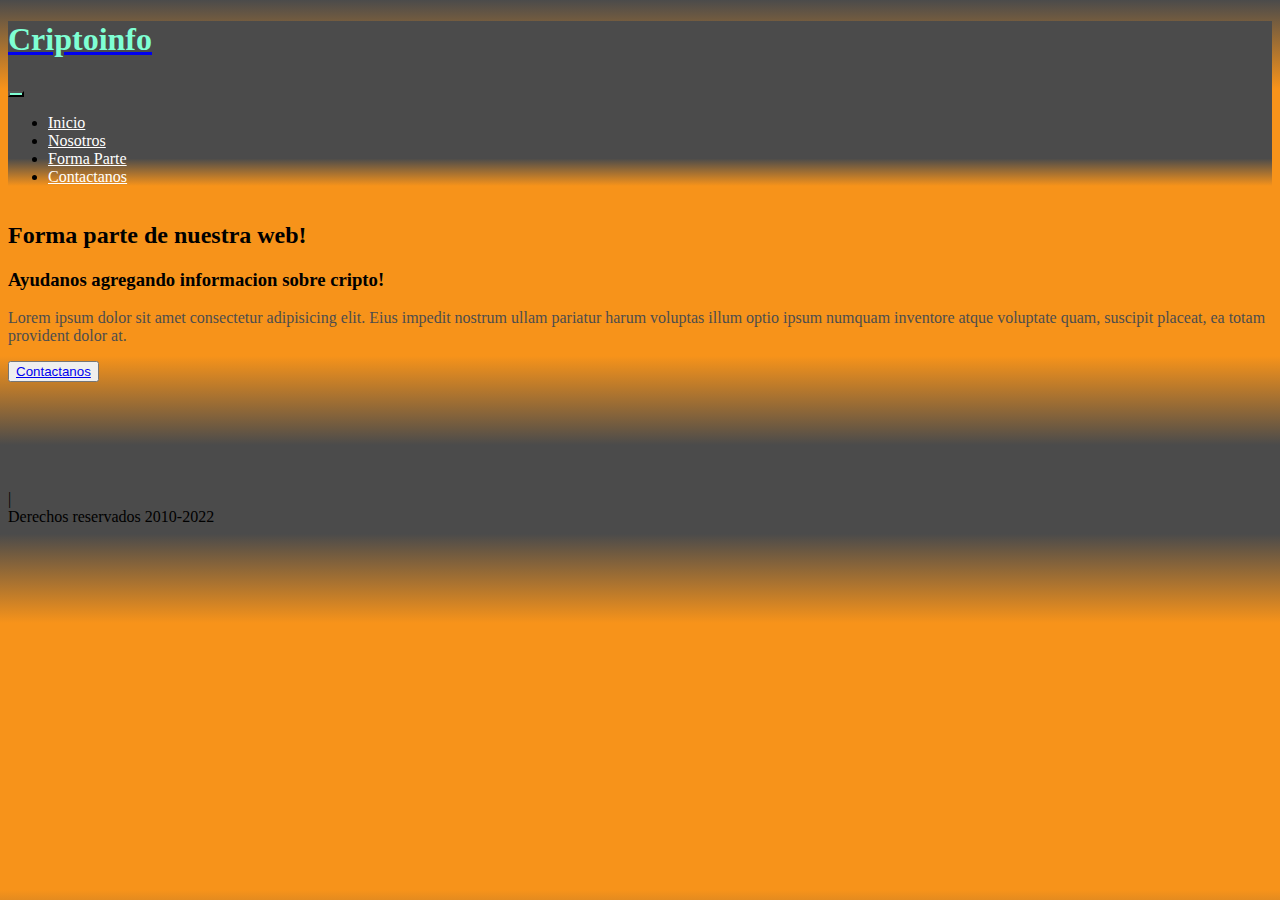
<file: Desafio Final 2parte. Ramos Federico/html/Formaparte.html>
<!DOCTYPE html>
<html lang="en">
    <head>
        <meta charset="utf-8" />
        <title>Criptoinfo</title>
        <meta name="Description" content="Informacion sobre el mundo cripto" />
        <meta name="author" content="Federico Ramos" />
        <meta name="keywords" content=" Cripto, Crypto, Informacion, Informacion Cripto">
        <link href="https://cdn.jsdelivr.net/npm/bootstrap@5.2.0-beta1/dist/css/bootstrap.min.css" rel="stylesheet" integrity="sha384-0evHe/X+R7YkIZDRvuzKMRqM+OrBnVFBL6DOitfPri4tjfHxaWutUpFmBp4vmVor" crossorigin="anonymous">
        <link rel="stylesheet" href="../css/style.css">
    </head>
    <body class="container-fluid">
        <div class="text-center bg-success">
            

          <nav class="navbar" style="background: linear-gradient(rgb(75, 75, 75),rgb(75, 75, 75),rgb(75, 75, 75),rgb(75, 75, 75),rgb(75, 75, 75),rgb(75, 75, 75),#f7931a ) ;">
                <div class="container-fluid">
                  <a class="navbar-brand" href="../index.html">
                      <h1>Criptoinfo</h1>
                  </a>
                  <button class="navbar-toggler" type="button" data-bs-toggle="collapse" data-bs-target="#navbarNavDropdown" aria-controls="navbarNavDropdown" aria-expanded="false" aria-label="Toggle navigation">
                    <span class="navbar-toggler-icon"></span>
                  </button>
                  <div class="collapse navbar-collapse" id="navbarNavDropdown">
                    <ul class="navbar-nav">
                      <li class="nav-item">
                        <a class="nav-link" aria-current="page" href="../index.html">Inicio</a>
                      </li>
                      <li class="nav-item">
                        <a class="nav-link" href="./Nosotros.html">Nosotros</a>
                      </li>
                      <li class="nav-item">
                        <a class="nav-link" href="./Formaparte.html">Forma Parte</a>
                      </li>
                      <li class="nav-item">
                        <a class="nav-link" href="./Contacto.html">Contactanos</a>
                      </li>                      
                    </ul>
                  </div>
                </div>
              </nav>
        </div>

        <section>
            <article>
                <header>
                    <h2>Forma parte de nuestra web!</h2>
                    <h3>Ayudanos agregando informacion sobre cripto!</h3>
                    <p>Lorem ipsum dolor sit amet consectetur adipisicing elit. Eius impedit nostrum ullam pariatur harum voluptas illum optio ipsum numquam inventore atque voluptate quam, suscipit placeat, ea totam provident dolor at.</p>
                    <button><a href="Contacto.html">Contactanos</a></button>
                </header> 
            </article>
        </section>
        <br><br>
        <br><br>
        <br><br>
        |<footer>
        Derechos reservados 2010-2022
        </footer>
        <!-- JavaScript Bundle with Popper -->
        <script src="https://cdn.jsdelivr.net/npm/bootstrap@5.2.0-beta1/dist/js/bootstrap.bundle.min.js" integrity="sha384-pprn3073KE6tl6bjs2QrFaJGz5/SUsLqktiwsUTF55Jfv3qYSDhgCecCxMW52nD2" crossorigin="anonymous"></script>
    </body>

</html>
</file>
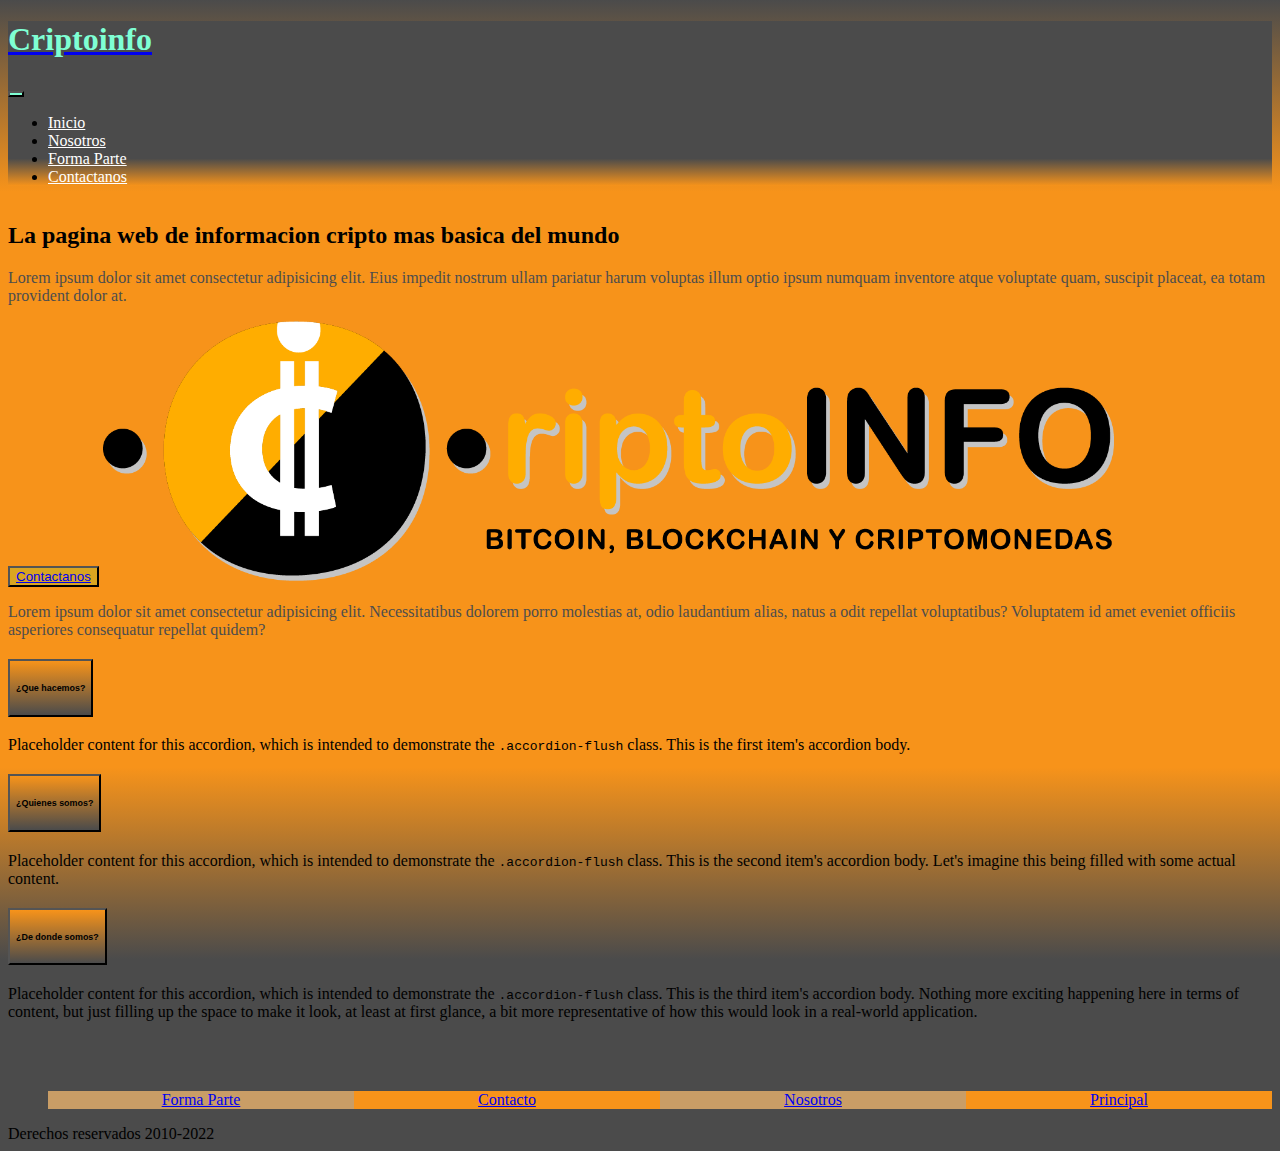
<file: Desafio Final 2parte. Ramos Federico/html/Nosotros.html>
<!DOCTYPE html>
<html lang="en">
    <head>
        <meta charset="utf-8" />
        <title>Criptoinfo</title>
        <meta name="Description" content="Informacion sobre el mundo cripto" />
        <meta name="author" content="Federico Ramos" />
        <meta name="keywords" content=" Cripto, Crypto, Informacion, Informacion Cripto">
        <link href="https://cdn.jsdelivr.net/npm/bootstrap@5.2.0-beta1/dist/css/bootstrap.min.css" rel="stylesheet" integrity="sha384-0evHe/X+R7YkIZDRvuzKMRqM+OrBnVFBL6DOitfPri4tjfHxaWutUpFmBp4vmVor" crossorigin="anonymous">
        <link rel="stylesheet" href="../css/style.css">
    </head>
    <body class="container-fluid">
        <div class="text-center bg-success">
            

          <nav class="navbar" style="background: linear-gradient(rgb(75, 75, 75),rgb(75, 75, 75),rgb(75, 75, 75),rgb(75, 75, 75),rgb(75, 75, 75),rgb(75, 75, 75),#f7931a ) ;">
                <div class="container-fluid">
                  <a class="navbar-brand" href="../index.html">
                      <h1>Criptoinfo</h1>
                  </a>
                  <button class="navbar-toggler" type="button" data-bs-toggle="collapse" data-bs-target="#navbarNavDropdown" aria-controls="navbarNavDropdown" aria-expanded="false" aria-label="Toggle navigation">
                    <span class="navbar-toggler-icon"></span>
                  </button>
                  <div class="collapse navbar-collapse" id="navbarNavDropdown">
                    <ul class="navbar-nav">
                      <li class="nav-item">
                        <a class="nav-link" aria-current="page" href="../index.html">Inicio</a>
                      </li>
                      <li class="nav-item">
                        <a class="nav-link" href="./Nosotros.html">Nosotros</a>
                      </li>
                      <li class="nav-item">
                        <a class="nav-link" href="./Formaparte.html">Forma Parte</a>
                      </li>
                      <li class="nav-item">
                        <a class="nav-link" href="./Contacto.html">Contactanos</a>
                      </li>
                    </ul>
                  </div>
                </div>
              </nav>
        </div>
        
        <section class="row">
          <div class="col"> 
            <article>
                <header id="Cabecera">
                    <h2>La pagina web de informacion cripto mas basica del mundo</h2>
                    <p>Lorem ipsum dolor sit amet consectetur adipisicing elit. Eius impedit nostrum ullam pariatur harum voluptas illum optio ipsum numquam inventore atque voluptate quam, suscipit placeat, ea totam provident dolor at.</p>
                    <button class="boton"><a href="Contacto.html">Contactanos</a></button>
                    <img class="CTOINF" src="../img/CriptoINFO.png" alt="Cripto-info">
                </header> 
            </article>
          </div>   
        </section> 
        <hgroup>
            <p>Lorem ipsum dolor sit amet consectetur adipisicing elit. Necessitatibus dolorem porro molestias at, odio laudantium alias, natus a odit repellat voluptatibus? Voluptatem id amet eveniet officiis asperiores consequatur repellat quidem?</p>
        </hgroup>
        <div class="accordion accordion-flush" id="accordionFlushExample">
          <div class="accordion-item">
            <h2 class="accordion-header" id="flush-headingOne">
              <button class="accordion-button collapsed" type="button" data-bs-toggle="collapse" data-bs-target="#flush-collapseOne" aria-expanded="false" aria-controls="flush-collapseOne">
                <h6 class="h6-1">¿Que hacemos?</h6>
              </button>
            </h2>
            <div id="flush-collapseOne" class="accordion-collapse collapse" aria-labelledby="flush-headingOne" data-bs-parent="#accordionFlushExample">
              <div class="accordion-body">Placeholder content for this accordion, which is intended to demonstrate the <code>.accordion-flush</code> class. This is the first item's accordion body.</div>
            </div>
          </div>
          <div class="accordion-item">
            <h2 class="accordion-header" id="flush-headingTwo">
              <button class="accordion-button collapsed" type="button" data-bs-toggle="collapse" data-bs-target="#flush-collapseTwo" aria-expanded="false" aria-controls="flush-collapseTwo">
                <h6 class="h6-2">¿Quienes somos?</h6>
              </button>
            </h2>
            <div id="flush-collapseTwo" class="accordion-collapse collapse" aria-labelledby="flush-headingTwo" data-bs-parent="#accordionFlushExample">
              <div class="accordion-body">Placeholder content for this accordion, which is intended to demonstrate the <code>.accordion-flush</code> class. This is the second item's accordion body. Let's imagine this being filled with some actual content.</div>
            </div>
          </div>
          <div class="accordion-item">
            <h2 class="accordion-header" id="flush-headingThree">
              <button class="accordion-button collapsed" type="button" data-bs-toggle="collapse" data-bs-target="#flush-collapseThree" aria-expanded="false" aria-controls="flush-collapseThree">
                <h6 class="h6-3">¿De donde somos? </h6>
              </button>
            </h2>
            <div id="flush-collapseThree" class="accordion-collapse collapse" aria-labelledby="flush-headingThree" data-bs-parent="#accordionFlushExample">
              <div class="accordion-body">Placeholder content for this accordion, which is intended to demonstrate the <code>.accordion-flush</code> class. This is the third item's accordion body. Nothing more exciting happening here in terms of content, but just filling up the space to make it look, at least at first glance, a bit more representative of how this would look in a real-world application.</div>
            </div>
          </div>
        </div>
        <br><br><br>
        <nav>
            <div id="padre">
                <div class="box">
                    <ul id="final"> 
                        <il class="btn1"><a  href="./index.html">Principal</a></il> 
                        <il class="btn2"><a href="./html/Nosotros.html">Nosotros</a></il>
                        <il class="btn3"><a href="./html/Contacto.html">Contacto</a></il>
                        <il class="btn4"><a href="./html/Formaparte.html">Forma Parte</a></il>
                     </ul>
                  </div>
            </div>  
        </nav>
        <footer>
            Derechos reservados 2010-2022
        </footer> 
         <!-- JavaScript Bundle with Popper -->
         <script src="https://cdn.jsdelivr.net/npm/bootstrap@5.2.0-beta1/dist/js/bootstrap.bundle.min.js" integrity="sha384-pprn3073KE6tl6bjs2QrFaJGz5/SUsLqktiwsUTF55Jfv3qYSDhgCecCxMW52nD2" crossorigin="anonymous"></script>
    </body>
    
</html>
</file>
<file: Desafio Final 2parte. Ramos Federico/css/style.css>
body{
                        
    background: linear-gradient(rgb(75, 75, 75), #f7931a, #f7931a,#f7931a,#f7931a, rgb(75, 75, 75),rgb(75, 75, 75))  !important;
}
section{
    display: grid;
    grid-template-areas:"menu header header"
                        "menu producto aside"
                        "menu publicidad aside"
                        "menu footer footer";
    grid-template-rows: auto;
    grid-template-columns: auto;
    
    

}

h1{ /*selector*/
    /*propiedad : valor*/
    color: aquamarine;
    
}
.navbar-toggler {
    background-color: aquamarine;
   
}
.nav-link {
    color: white;
}
.nav-link:hover{
    color: aquamarine;
}
.nav-link:active{
    color: seagreen;
}
.imagen{
    transition: heirht 2s, width 2s;
}
.imagen:hover{
    height: 300px;
    width: 300px;
}
/* ctrl + k + c*/
.btn1, .btn3{
    background-color: #f7931a;
    color: aliceblue; 
    display: flex;
    /* flex-direction: row;pordefecto esta en row */
    /* justify-content: flex-start; por defecto arriba a la izquierda*/
    justify-content: space-around;
    align-items: center;   
    
    list-style-type: none;
    text-decoration: none;
}
.btn2, .btn4 {
    background-color: rgb(201, 157, 102);
    color: aliceblue; 
    display: flex;
    /* flex-direction: row;pordefecto esta en row */
    /* justify-content: flex-start; por defecto arriba a la izquierda*/
    justify-content: space-around;
    align-items: center;   
    list-style-type: none;
    text-decoration: none;
}
p{
    color: #4d4d4d
    
}

section{
    background-color: transparent;
}

#Seccion1{
    background: linear-gradient(#f7931a,#f7931a,#f7931a,seagreen ) ;
    color: aquamarine ;
   
}

#Seccion2{
    background: linear-gradient(seagreen ,rgb(201, 157, 102),rgb(201, 157, 102) ,rgb(201, 157, 102),seagreen) ;
    color: RGB( 60, 60, 61);
}

.Subtitulo1{
    color: #4d4d4d;
    font-style: italic;
    font-size: larger;
    font-weight: bold;
    font-family: Verdana, Geneva, Tahoma, sans-serif;
}
.Subtitulo2{
    color:aquamarine;
    font-style: italic;
    font-size: larger;
    font-weight: bold;
    font-family: Verdana, Geneva, Tahoma, sans-serif;
}

.SubTitulo{
    text-align: center;
}
.ultimo {
    background: linear-gradient(seagreen ,rgb(201, 157, 102),rgb(201, 157, 102) ,rgb(201, 157, 102),rgb(75, 75, 75 ));
}
#final {
    display: flex;
    flex-direction: row-reverse;
    
  }
  .btn1, .btn2, .btn3, .btn4{
    flex: 1;
    
}

.Indices a{
    list-style-position: none;
    color: goldenrod;
    
}
.boton{

    background-color: goldenrod;
    justify-content: right;

}
.CTOINF{
    max-width: 80%;
    max-height: 40%;
}
.Datos{
    color: white;
}
.accordion .accordion-button{
    background: linear-gradient(#f7931a,rgb(75, 75, 75));
}
.accordion-button:hover {
    color: aquamarine;

}
</file>
